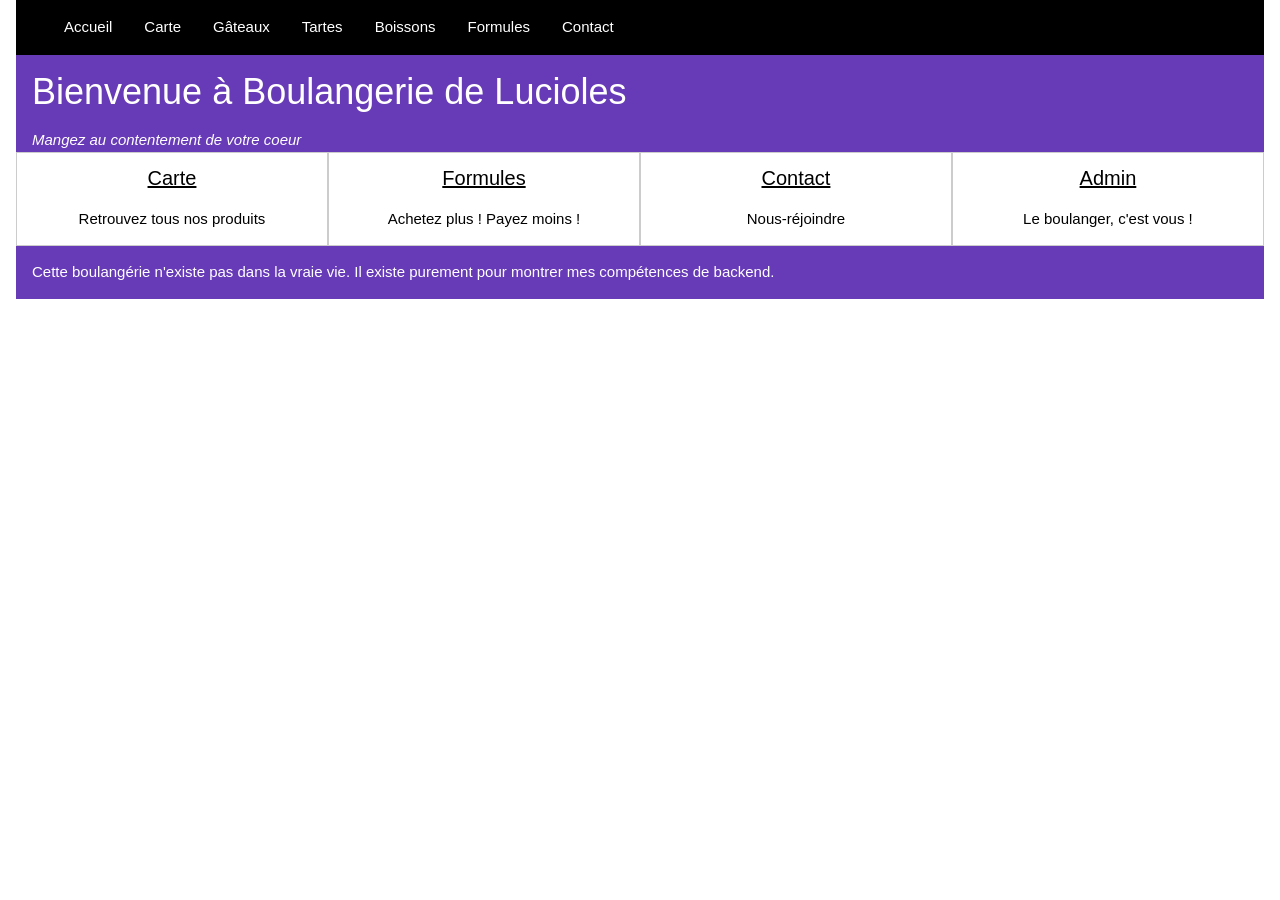
<file: public/index.html>
<!DOCTYPE html>
<html lang="fr">
<head>
	<meta name="viewport" content="width=device-width, initial-scale=1">
	<meta charset="utf-8">
	<title>Boulangerie de Lucioles</title>
	<link rel="stylesheet" href="w3.css">
</head>
<body ng-app="indexApp" ng-controller="indexController">

	<div class="w3-container">

		<div ng-include src="'nav.htm'" class="w3-container w3-black"></div>


		<header class="w3-container w3-deep-purple">
			<h1>Bienvenue à Boulangerie de Lucioles</h1>
			<em>Mangez au contentement de votre coeur</em>
		</header>


		<section class=" w3-row ">
			<article class=" w3-quarter  w3-card ">
				<h4 class="w3-center"><a href="carte.html">Carte</a></h4>
				<p class="w3-center">Retrouvez tous nos produits</p>
			</article>

			<article class="w3-quarter w3-card ">
				<h4 class="w3-center"><a href="formules.html">Formules</a></h4>
				<p class="w3-center">Achetez plus ! Payez moins ! </p>
			</article>

			<article class="w3-quarter w3-card ">
				<h4 class="w3-center"><a href="contact.html">Contact</a></h4>
				<p class="w3-center">Nous-réjoindre</p>
			</article>

			<article class="w3-quarter w3-card">
				<h4 class="w3-center"><a href="/admin/gateaux">Admin</a></h4>
				<p class="w3-center">Le boulanger, c'est vous !</p>
			</article>

		</section>

		<footer class="w3-container w3-deep-purple" ng-include="'disclaimer.htm'">
			<!--<p>Se site a été fabriqué par quelqu'un</p>-->
		</footer>

	</div>

	<script src="angular.min.js"></script>
	<script>
		var indexApp = angular.module("indexApp",[]);

		indexApp.controller("indexController", function($scope) {
			$scope.nav = 'nav.htm';
		});
	</script>
	<script src="navSelected.js"></script>


</body>
</html>
</file>
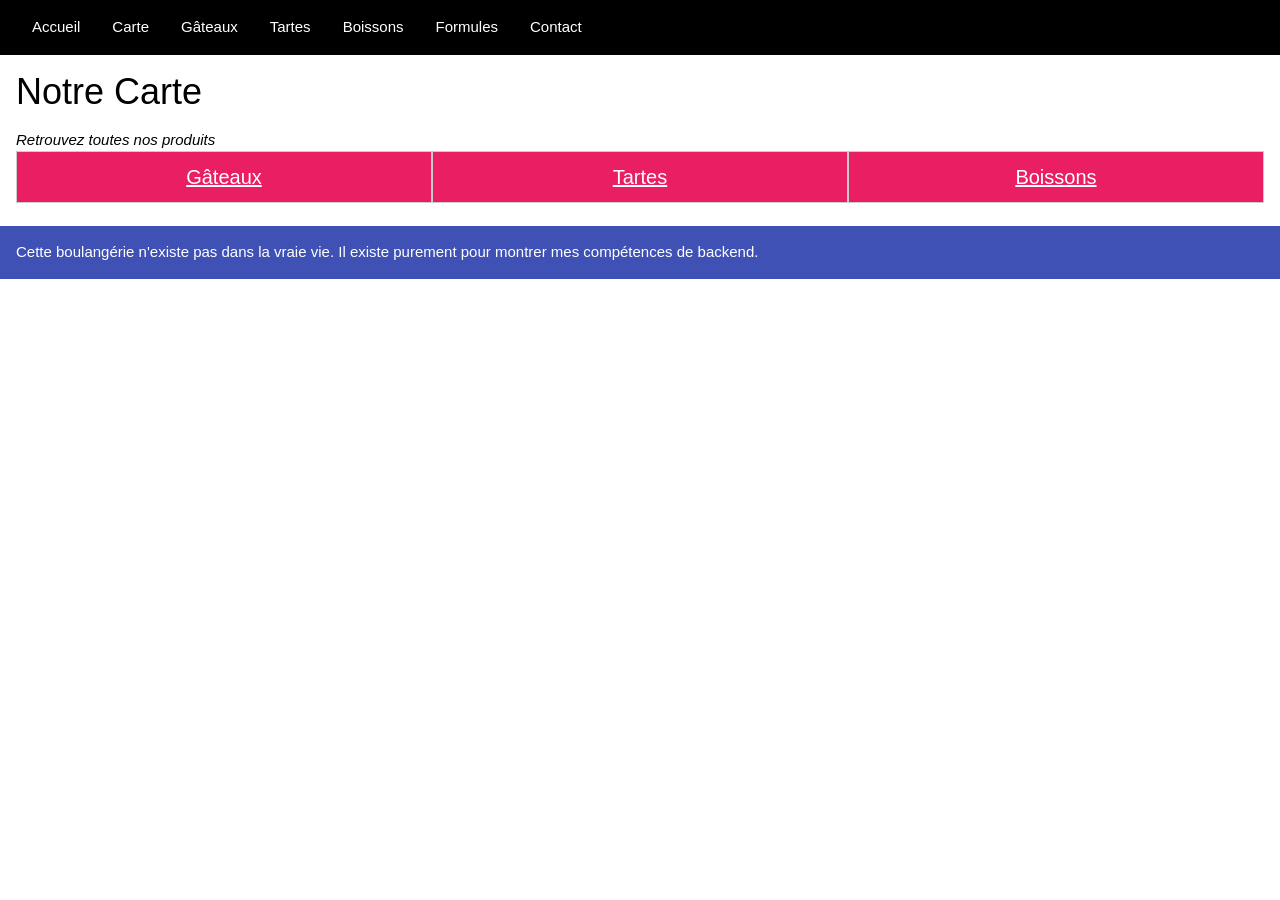
<file: public/carte.html>
<!DOCTYPE html>
<html lang="fr">
<head>
	<meta name="viewport" content="width=device-width, initial-scale=1">
	<meta charset="utf-8">
	<title>Carte - Boulangérie de Lucioles</title>
	<link rel="stylesheet" href="w3.css">
</head>
<body ng-app="carteApp" ng-controller="carteController">

	<div ng-include src="nav" class="w3-black"></div>

	<header class="w3-container">
		<h1>Notre Carte</h1>
		<em>Retrouvez toutes nos produits</em>
	</header>

	<section class="w3-container w3-row">
		<div class="w3-card w3-third w3-pink">
			<h4 class="w3-center"><a href="cakes.html">Gâteaux</a></h4>
		</div>

		<div class="w3-card w3-third w3-pink">
			<h4 class="w3-center"><a  href="tartes.html">Tartes</a></h4>
		</div>

		<div class="w3-card w3-third w3-pink">
			<h4 class="w3-center"><a href="boissons.html">Boissons</a></h4>
		</div>

	</section>
	<br>

	<footer class="w3-container w3-indigo" ng-include src="'disclaimer.htm'" >
		<!-- <p>Se site a été fabriqué par quelqu'un</p> -->
	</footer>

	<script src="angular.min.js"></script>
	<script>

		var carteApp = angular.module("carteApp",[]);

		carteApp.controller("carteController", function($scope) {
			$scope.nav = 'nav.htm';
		});

	</script>
	<script src="navSelected.js"></script>


</body>
</html>
</file>
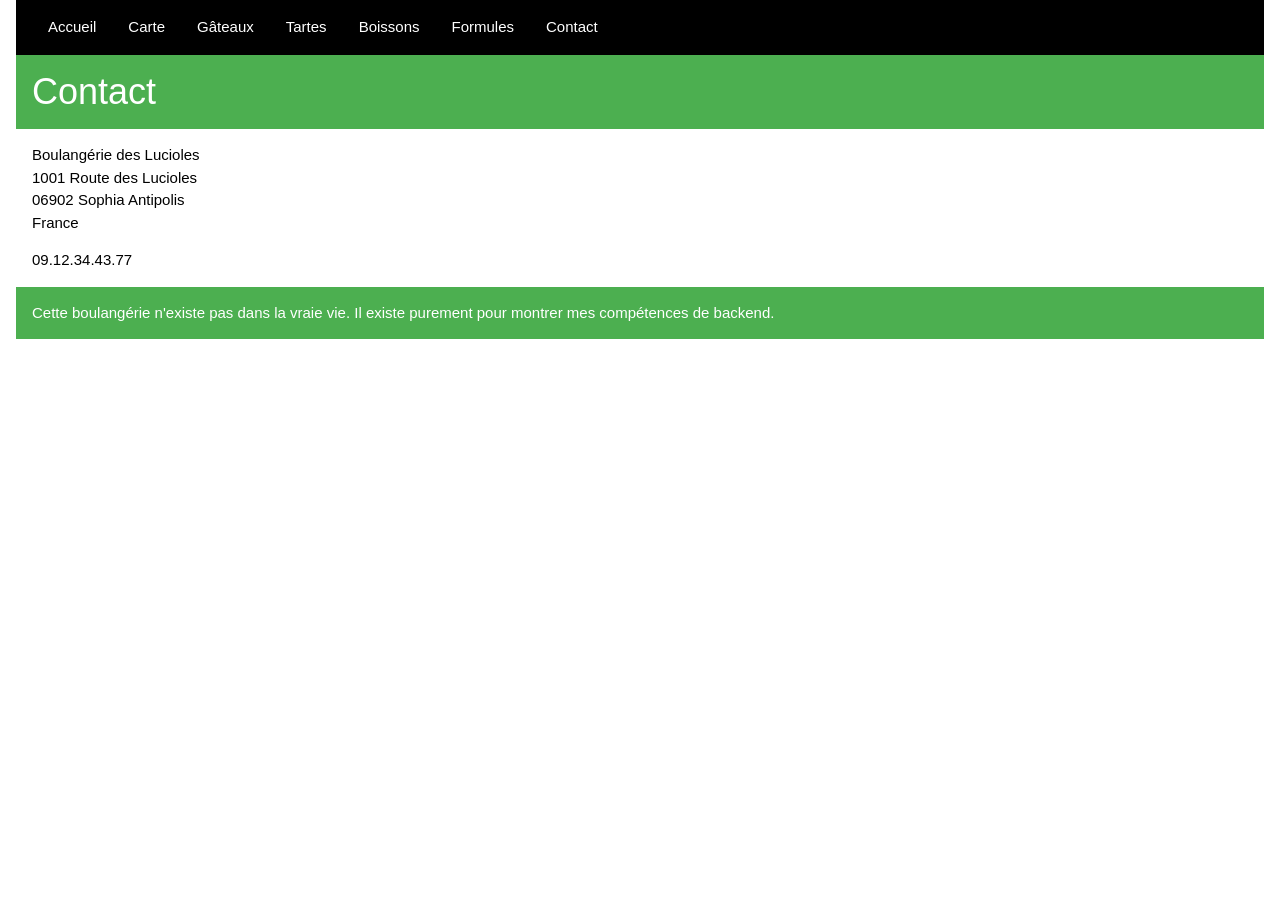
<file: public/contact.html>
<!DOCTYPE html>
<html>
<head>
	<meta name="viewport" content="width=device-width, initial-scale=1">
	<meta charset="utf-8">
	<title>Contact - Boulangérie de Lucioles</title>
	<link rel="stylesheet" href="w3.css">
</head>
<body ng-app="contactApp" ng-controller="contactController">

	<div class="w3-container" >
		<div ng-include src="nav" class="w3-black"></div>

		<header class="w3-container w3-green">
			<h1>Contact</h1>
		</header>

		<section class="w3-container">

			<p id="addresse" >
				Boulangérie des Lucioles<br>
				1001 Route des Lucioles<br>
				06902 Sophia Antipolis<br>
				France
			</p>

			<p id="tel">09.12.34.43.77</p>

		</section>

		<footer ng-include src="'disclaimer.htm'" class="w3-green w3-container">

		</footer>

	</div>

	<script src="angular.min.js"></script>
	<script>

		var contactApp = angular.module("contactApp",[]);

		contactApp.controller("contactController", function($scope) {
			$scope.nav = 'nav.htm';
		});

	</script>
	<script src="navSelected.js"></script>

</body>
</html>
</file>
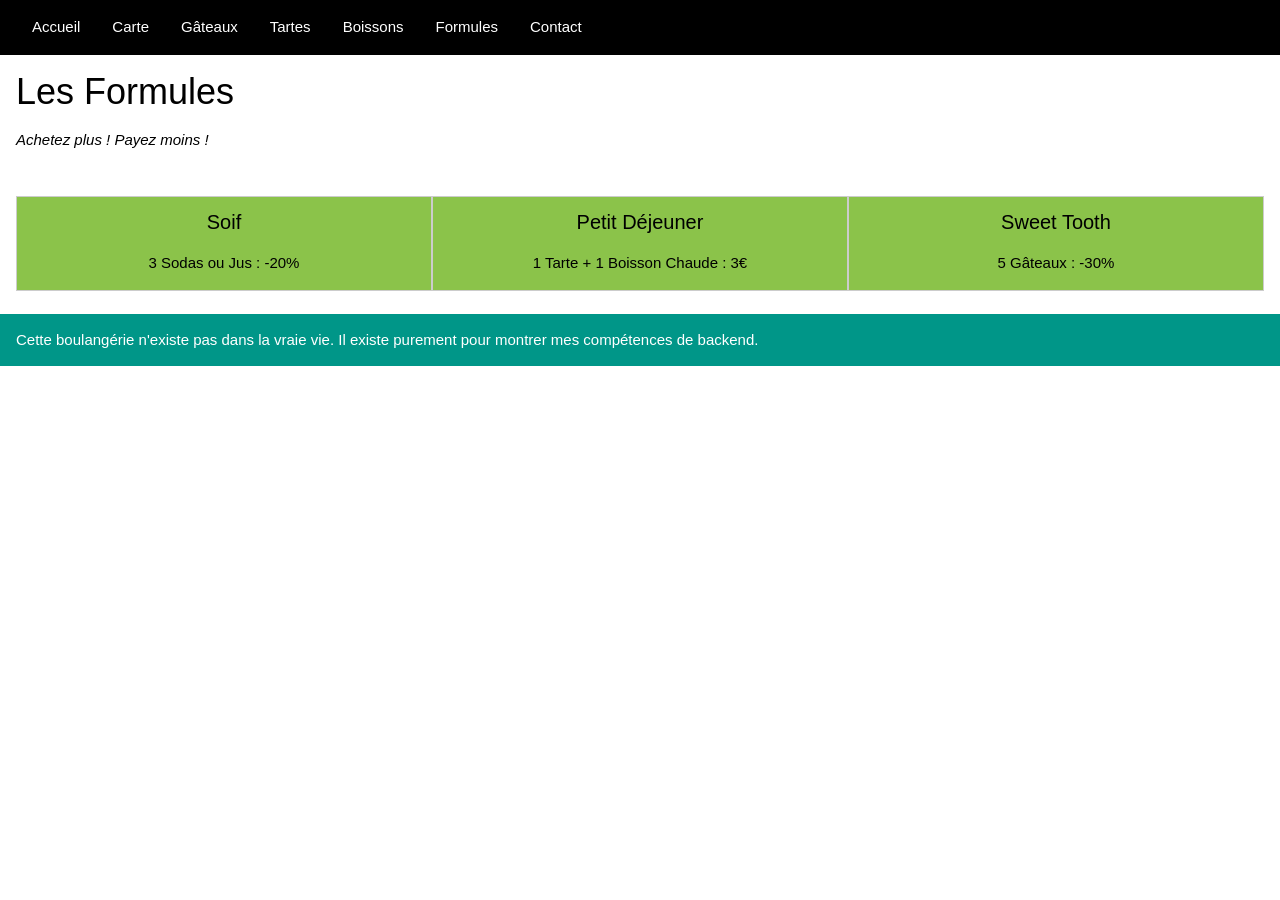
<file: public/formules.html>
<!DOCTYPE html>
<html lang="fr">
<head>
	<meta name="viewport" content="width=device-width, initial-scale=1">
	<meta charset="utf-8">
	<title>Forumules - Boulangérie de Lucioles</title>
	<link rel="stylesheet" href="w3.css">
</head>
<body ng-app="formulesApp" ng-controller="formulesController">

	<div ng-include src="nav" class="w3-black"></div>

	<header class="w3-container">
		<h1>Les Formules</h1>
		<em>Achetez plus ! Payez moins ! </em>
	</header>

	<br>
	<br>

	<section class="w3-container w3-row">
		<div class="w3-card w3-third w3-light-green">
			<h4 class="w3-center">Soif</h4>
			<p class="w3-center">3 Sodas ou Jus : -20%</p>
		</div>

		<div class="w3-card w3-third w3-light-green">
			<h4 class="w3-center">Petit Déjeuner</h4>
			<p class="w3-center">1 Tarte + 1 Boisson Chaude : 3€</p>
		</div>

		<div class="w3-card w3-third w3-light-green">
			<h4 class="w3-center">Sweet Tooth</h4>
			<p class="w3-center">5 Gâteaux : -30%</p>
		</div>

	</section>
	<br>

	<footer class="w3-container w3-teal" ng-include src="'disclaimer.htm'" >
		<!-- <p>Se site a été fabriqué par quelqu'un</p> -->
	</footer>

	<script src="angular.min.js"></script>
	<script>

		var formulesApp = angular.module("formulesApp",[]);

		formulesApp.controller("formulesController", function($scope) {
			$scope.nav = 'nav.htm';
		});

	</script>
	<script src="navSelected.js"></script>


</body>
</html>
</file>
